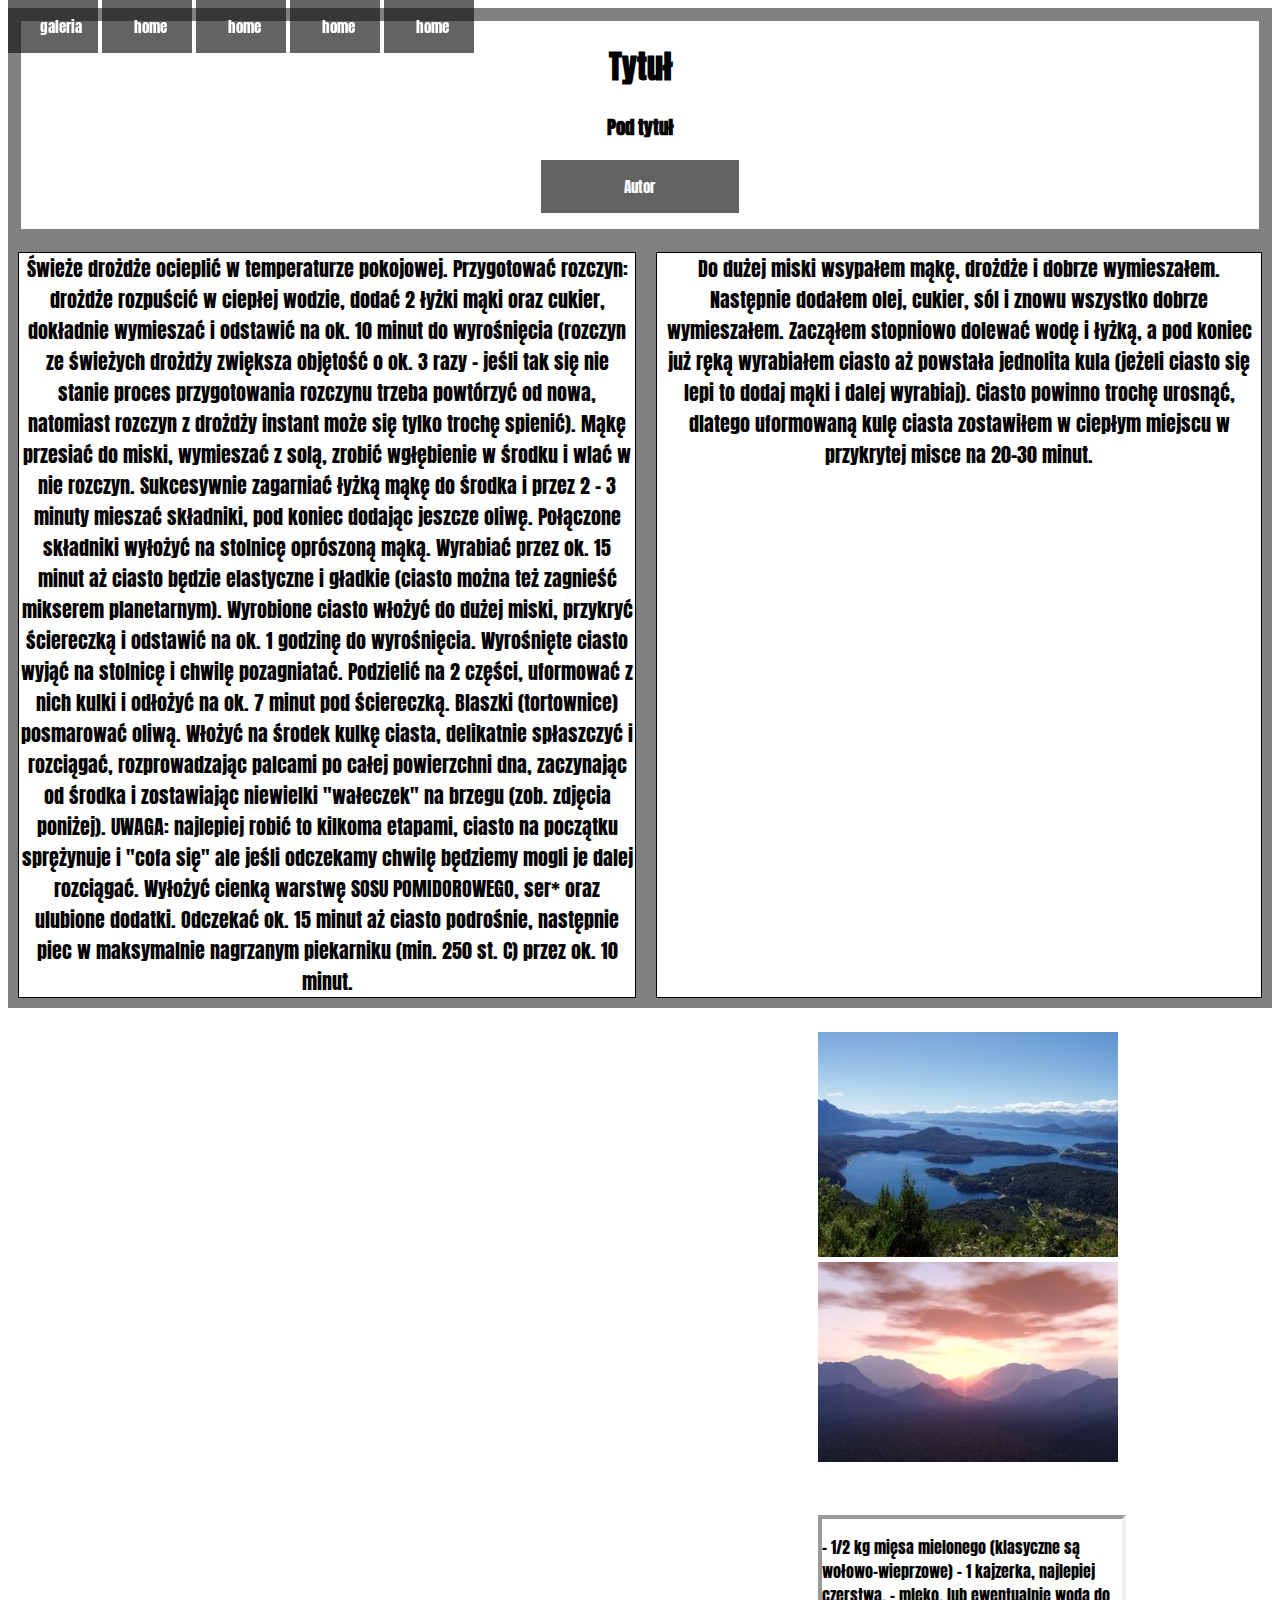
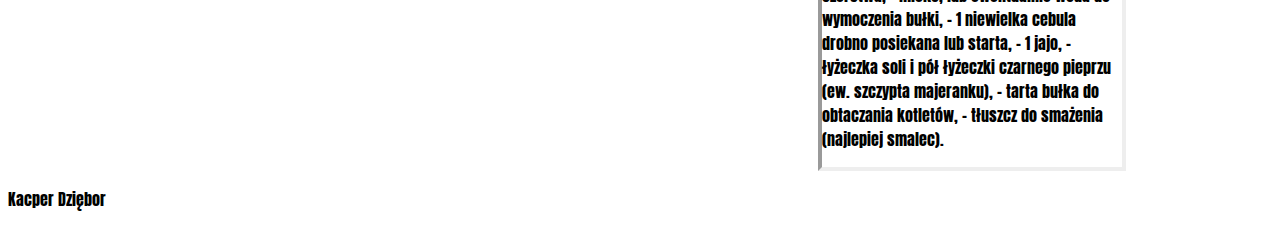
<file: view/index.html>
<!DOCTYPE html>
<html lang="en">

<head>
    <meta charset="UTF-8">
    <meta name="viewport" content="width=device-width, initial-scale=1.0">
    <title>Document</title>
    <link href="https://fonts.googleapis.com/css2?family=Anton&display=swap" rel="stylesheet">
    <link href="https://fonts.googleapis.com/css2?family=Anton&display=swap" rel="stylesheet">
    <link href="https://fonts.googleapis.com/css2?family=Anton&family=Kumbh+Sans&family=Open+Sans&display=swap"
        rel="stylesheet">
    <link rel="stylesheet" href="style.css">
</head>

<body>
    <nav  class="kkkk">
       
        </div>
        <div>
            <div class="pozycja">


                <span><a href="galeria.html"><button  class="btn" class="dddd">galeria</button></a></span>
                <span><a href=""><button  class="btn" class="dddd">home</button></a></span>
                <span><a href=""><button  class="btn" class="dddd">home</button></a></span>
                <span><a href=""><button  class="btn" class="dddd">home</button></a></span>
                <span><a href=""><button  class="btn" class="dddd">home</button></a></span>
            </div>
        </div>


    </nav>


    <div class="buttonCenter class ramkawgl" przysobie">
        
        <h1>Tytuł</h1>
        <p>
        <h3>Pod tytuł</h3>
        <a href="#przekierowanie"><button class="btn">Autor</button></a>
        </p>

    </div>


    <div id="taa">


    </div class="przysobie" class="linia" class="tabelka">

    <div class="grid1">
        
        <div>Świeże drożdże ocieplić w temperaturze pokojowej. Przygotować rozczyn: drożdże rozpuścić w ciepłej wodzie, dodać 2 łyżki mąki oraz cukier, dokładnie wymieszać i odstawić na ok. 10 minut do wyrośnięcia (rozczyn ze świeżych drożdży zwiększa objętość o ok. 3 razy - jeśli tak się nie stanie proces przygotowania rozczynu trzeba powtórzyć od nowa, natomiast rozczyn z drożdży instant może się tylko trochę spienić).
            Mąkę przesiać do miski, wymieszać z solą, zrobić wgłębienie w środku i wlać w nie rozczyn. Sukcesywnie zagarniać łyżką mąkę do środka i przez 2 - 3 minuty mieszać składniki, pod koniec dodając jeszcze oliwę.
            Połączone składniki wyłożyć na stolnicę oprószoną mąką. Wyrabiać przez ok. 15 minut aż ciasto będzie elastyczne i gładkie (ciasto można też zagnieść mikserem planetarnym).
            Wyrobione ciasto włożyć do dużej miski, przykryć ściereczką i odstawić na ok. 1 godzinę do wyrośnięcia.
            Wyrośnięte ciasto wyjąć na stolnicę i chwilę pozagniatać. Podzielić na 2 części, uformować z nich kulki i odłożyć na ok. 7 minut pod ściereczką.
            Blaszki (tortownice) posmarować oliwą. Włożyć na środek kulkę ciasta, delikatnie spłaszczyć i rozciągać, rozprowadzając palcami po całej powierzchni dna, zaczynając od środka i zostawiając niewielki "wałeczek" na brzegu (zob. zdjęcia poniżej). UWAGA: najlepiej robić to kilkoma etapami, ciasto na początku sprężynuje i "cofa się" ale jeśli odczekamy chwilę będziemy mogli je dalej rozciągać.
            Wyłożyć cienką warstwę SOSU POMIDOROWEGO, ser* oraz ulubione dodatki. Odczekać ok. 15 minut aż ciasto podrośnie, następnie piec w maksymalnie nagrzanym piekarniku (min. 250 st. C) przez ok. 10 minut.</div>
         
            <div>
                Do dużej miski wsypałem mąkę, drożdże i dobrze wymieszałem.
Następnie dodałem olej, cukier, sól i znowu wszystko dobrze wymieszałem.
Zacząłem stopniowo dolewać wodę i łyżką, a pod koniec już ręką wyrabiałem ciasto aż powstała jednolita kula (jeżeli ciasto się lepi to dodaj mąki i dalej wyrabiaj).
Ciasto powinno trochę urosnąć, dlatego uformowaną kulę ciasta zostawiłem w ciepłym miejscu w przykrytej misce na 20-30 minut.
            </div>
    </div>
    <div>

    </div>
</body>
<br>
    <div> <img class="centruje szeroko" src="./img/300px-Nahuel_huapi_lake_Argentina.jpg"  alt="">
    <div> <img class="centruje szeroko" src="./img/300px-SWROpLandscape.jpg" height="200px" alt="">
        <br>
        <br>
        <br>
        <div class="centruje rameczka">
            <p>- 1/2 kg mięsa mielonego (klasyczne są wołowo-wieprzowe)
                - 1 kajzerka, najlepiej czerstwa,
                - mleko, lub ewentualnie woda do wymoczenia bułki,
                - 1 niewielka cebula drobno posiekana lub starta,
                - 1 jajo,
                - łyżeczka soli i pół łyżeczki czarnego pieprzu (ew. szczypta majeranku),
                - tarta bułka do obtaczania kotletów,
                - tłuszcz do smażenia (najlepiej smalec).</p>

        </div>
       
</div>

<div  id="przekierowanie">
<p>Kacper Dziębor</p>
</div>

</html>
</file>
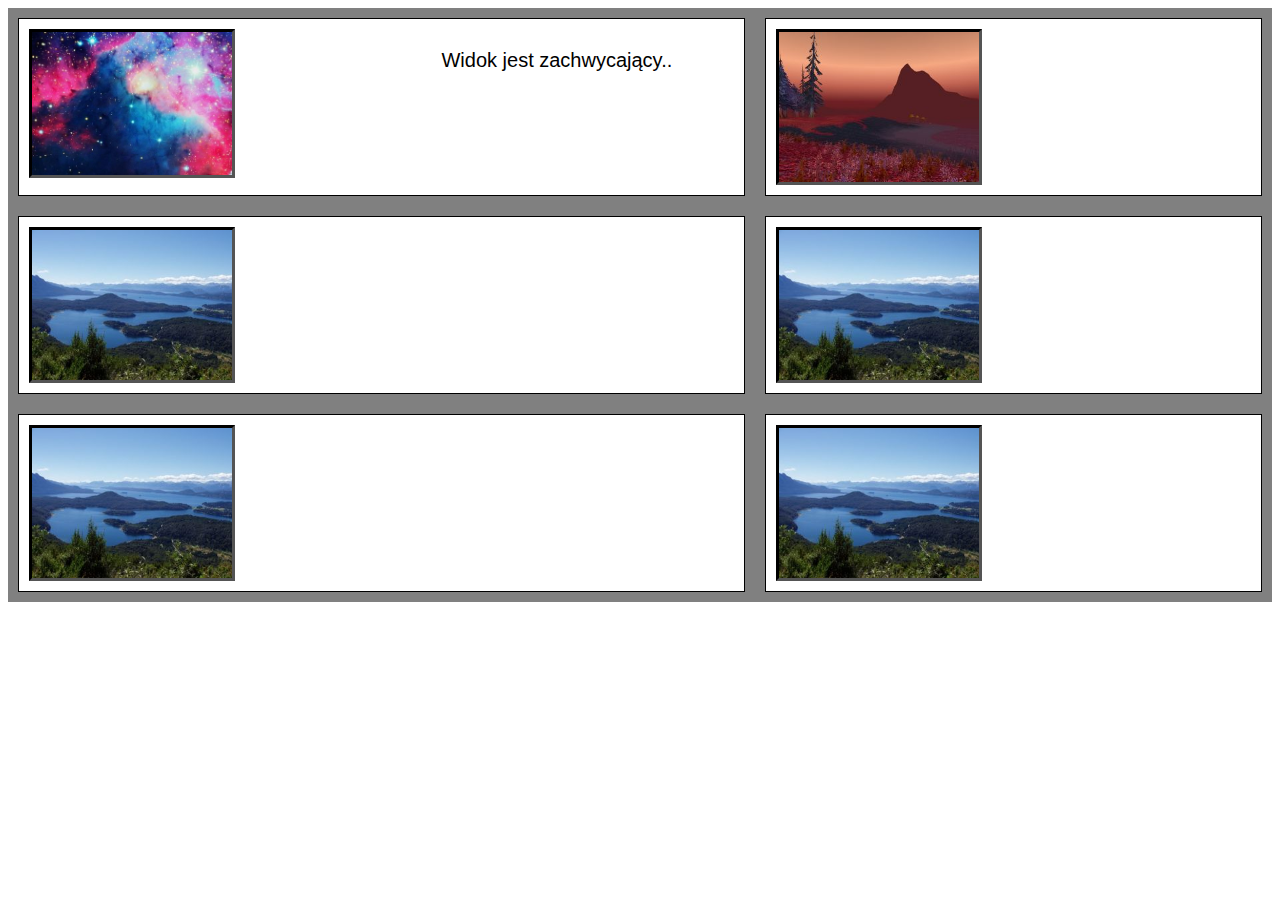
<file: view/galeria.html>
<!DOCTYPE html>
<html lang="en">
<head>
    <meta charset="UTF-8">
    <meta name="viewport" content="width=device-width, initial-scale=1.0">
    <title>Document</title>
    <link rel="stylesheet" href="style.css">
</head>

<body>
    <div class="grid1">
        <div class="grid1"><img class="borderek" src="./img/3025c526-dd99-491c-cca2-a315be2de797.jpeg" alt=""><p>
             Widok jest zachwycający..</p></div>
        <div class="grid1"><img class="borderek" src="./img/300px-Blacksilt_Shore.jpg" alt=""></div>
        <div class="grid1"><img class="borderek" src="./img/300px-Nahuel_huapi_lake_Argentina.jpg" alt=""></div>
        <div class="grid1"><img class="borderek" src="./img/300px-Nahuel_huapi_lake_Argentina.jpg" alt=""></div>
        <div class="grid1"><img class="borderek" src="./img/300px-Nahuel_huapi_lake_Argentina.jpg" alt=""></div>
        <div class="grid1"><img class="borderek" src="./img/300px-Nahuel_huapi_lake_Argentina.jpg" alt=""></div>
    </div>
</body>
</html>
</file>
<file: view/style.css>
body {
    font-family: 'Anton', sans-serif;

}

#taa {
    position: fixed;
    background-color:rgb(15, 15, 15, 0.925)
    
}

.btn {
    background-color: rgba(15, 15, 15, 0.651);
    border: none;
    width: 16%;
    color: white;
    padding: 15px 32px;
    text-align: center;
    text-decoration: none;
    display: inline-block;
    font-size: px;
    min-width: 90px;
    font-family: 'Anton', sans-serif;
font-size: 15px;

    


}

.btn:hover {
    background-color: rgba(86, 228, 51, 0.788);
    
}


.buttonCenter {
    text-align: center;
    
    
    
}
.kkkk {
    position: fixed;
    top: 0;
    z-index: 5;
}
 


.border {
border-top: black;
}


.dddd {
margin-left: 17%;
}


.linia {
    border: black;
    border-style: solid;
    width: 24%;
    position: fixed;
    z-index: 10000;
}

.galeria {
    width: 400px;
    height: 100%;
}

.tabelka {
table-layout: auto;
}

.ffff {
    z-index: auto 1000;
}
 
.xxxx {
height: 30px;
width: 20px;

}

.main-grid {
    display: grid;
   padding: 20px;
    grid-template-columns: auto auto auto;
    text-align: center;
    justify-content: space-evenly;
    grid-row-gap: 20px;
}

img {
    width: 200px;
    
    
}


.grid1 {
    padding: 10px;
    display: grid;
    grid-template-columns: auto auto;
    grid-gap: 20px;
    background-color: #808080
    
}

.grid1 > div {
    background-color: rgb(255, 255, 255);
    border: 1px solid black;
    text-align: center;
    font-size: 20px;
}

.ramkawgl {
border: solid gray;
border-width: 13px;
height: 20%;
    
}


.grid1 {
    font-size: 20px;
    padding: 10px;
    display: grid;
    grid-template-columns: auto auto;
    grid-gap: 20px;
    background-color: #808080
    
}

.centruje {
    margin-left: 810px;
    width: 300px;
}

.rameczka {
    border:4px inset;
}

.borderek {
    border: 3px inset black;
}

#przekierowanie {
    
}
</file>
